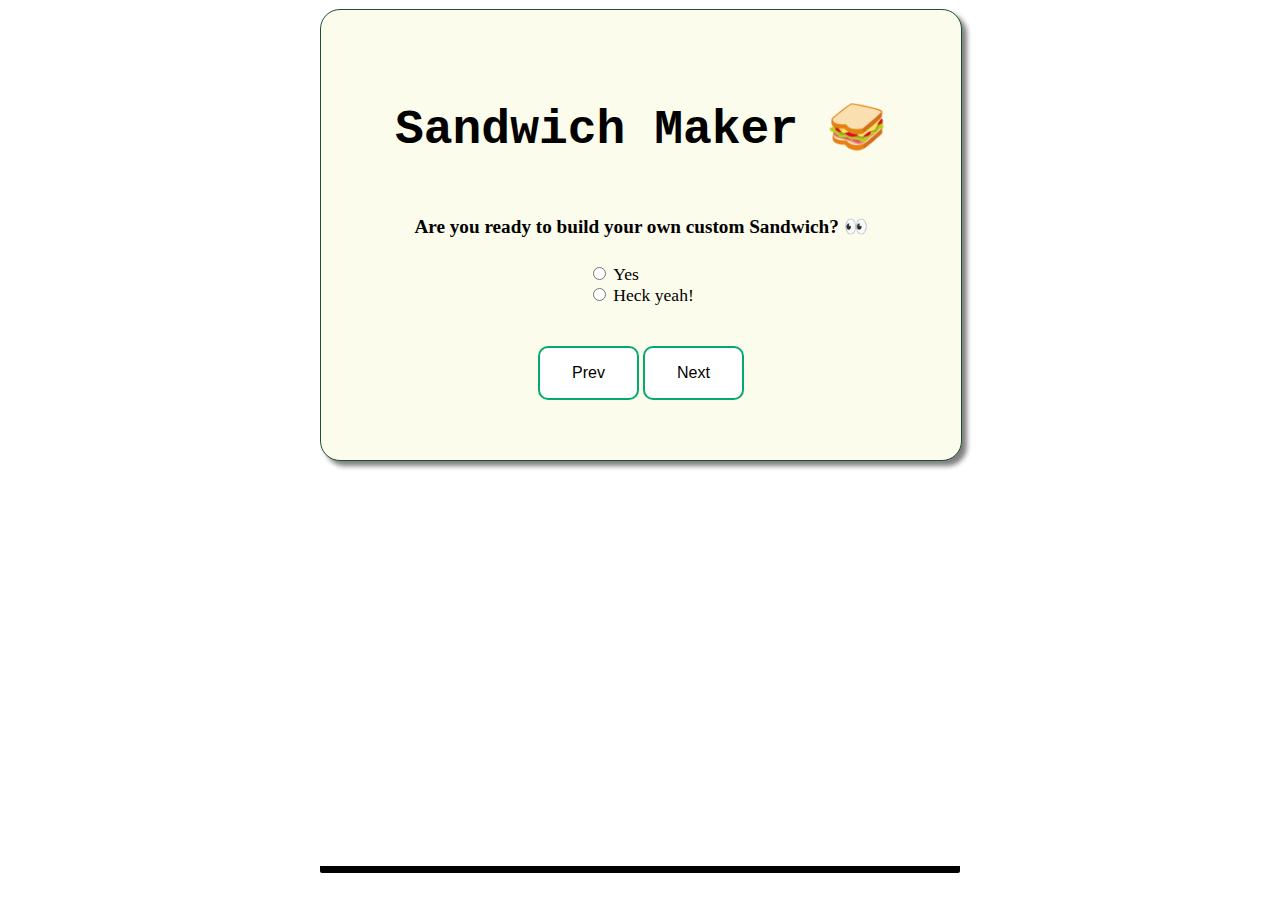
<file: buger.html>
<!DOCTYPE html>
<html lang="en">
<head>
    <meta charset="UTF-8">
    <meta name="viewport" content="width=device-width, initial-scale=1.0">
    <title>Sandwich Maker</title>
    <link rel="stylesheet" href="style.css">
    <link rel="icon" type="image/x-icon" href="image/main_img.png">
</head>
<body>
<div class="batata">
    <h1 id="title"> Sandwich Maker 🥪</h1>
    
    <div id="o1" class="ChatBox">
        <h4>Are you ready to build your own custom Sandwich? 👀 </h4>
        <div>
        <input type="radio" id="html" name="fav_language" value="Yes">
        <label for="html">Yes</label><br>
        <input type="radio" id="css" name="fav_language" value="Hell Yeah!">
        <label for="css">Heck yeah!</label><br><br>
    </div>
    </div>

    <div id="o2" class="ChatBox">
        <h4>Which type of bread do you want? </h4>
        <div>
        <input type="radio" id="wbr" name="breadtype" value="white">
        <label for="wbr">White Bread</label><br>
        <input type="radio" id="bbr" name="breadtype" value="brow">
        <label for="bbr">Brown Bread</label><br>
        </div>
    </div>
    
    <div id="o3" class="ChatBox">
        <h4> Which condiment would you like? </h4>
        <div>
        <input type="radio" id="mayonnaise" name="condiment" value="Mayonnaise">
        <label for="mayonnaise">Mayonnaise</label><br>
        <input type="radio" id="mustard" name="condiment" value="Mustard">
        <label for="mustard">Mustard</label><br>
        <input type="radio" id="spicy" name="condiment" value="Spicy">
        <label for="spicy">Spicy 🥵</label><br>
    </div></div>

    <div id="o4" class="ChatBox">
        <h4> What type of meat would you like?</h4><div>
        <input type="radio" id="chicken" name="fav_languages" value="Chicken">
        <label for="chicken">Chicken</label><br>
        <input type="radio" id="Beef" name="fav_languages" value="GrilledBeef">
        <label for="Beef">Grilled Beef</label><br>
    </div></div>

    <div id="o5" class="ChatBox">
        <h4>Would you like to add cheese on your sandwich? </h4>
        <div>
        <input type="radio" id="Yes" name="fav_languagees" value="Yes">
        <label for="Yes">Yes</label><br>
        <input type="radio" id="Nope" name="fav_languagees" value="Nope">
        <label for="Nope">Nope</label><br>
    </div></div>
    
    <div id="o6" class="ChatBox">
        <h4>Would you like any vegetables on your sandwich? </h4>
        <div>
            <input type="checkbox" id="lettuce" name="topping" value="Lettuce">
            <label for="lettuce">Lettuce</label><br>  
            <input type="checkbox" id="tomato" name="topping" value="TomatoSlices">
            <label for="tomato">Tomato Slices</label><br>
            <input type="checkbox" id="cucumber" name="topping" value="Cucumber">
            <label for="cucumber">Cucumber</label><br>  
        </div></div>         

    <div id="o7" class="ChatBox">
        <button type="button" class="button" onclick="redirectToOtherPage()" style="text-align: center;">Click here to confirm your order</button><br>
    </div><br>
    <div id="o8" style="display:flex;">   
        <button type="button" class="button" onclick="prevPage()">Prev</button><br>
        <button type="button" class="button" onclick="nextPage()">Next</button><br>
    </div>

</div>
<div class="Sandwich">
    <div class="Bread Brown bo"></div>
    <div class="Bread White bo"></div>
    <div class="Sauce" id="Mayo"></div>
    <div class="Sauce" id="Mustard"></div>
    <div class="Sauce" id="Spicy"></div>
    <div class="Meat" id="Chicken"></div>
    <div class="Meat" id="Grilled"></div>
    <div class="Cheese" id="cheese"></div>
    <div class="Vegies" id="Lettuce"></div>
    <div class="Vegies" id="maticha">
    <div class="tomatoes" id="Tomato"></div>
    <div class="tomatoes" id="Tomato"></div>
    <div class="tomatoes" id="Tomato"></div>
    </div>
    <div class="Vegies" id="Lkhyari">
    <div class="cucumbers" id="Cucumber"></div>
    <div class="cucumbers" id="Cucumber"></div>
    <div class="cucumbers" id="Cucumber"></div>
    <div class="cucumbers" id="Cucumber"></div>
    </div>
    <div class="BottomBread Brown bo"></div>
    <div class="BottomBread White bo"></div>
</div>
    <script src="buger.js"></script>
</body>
</html>
</file>
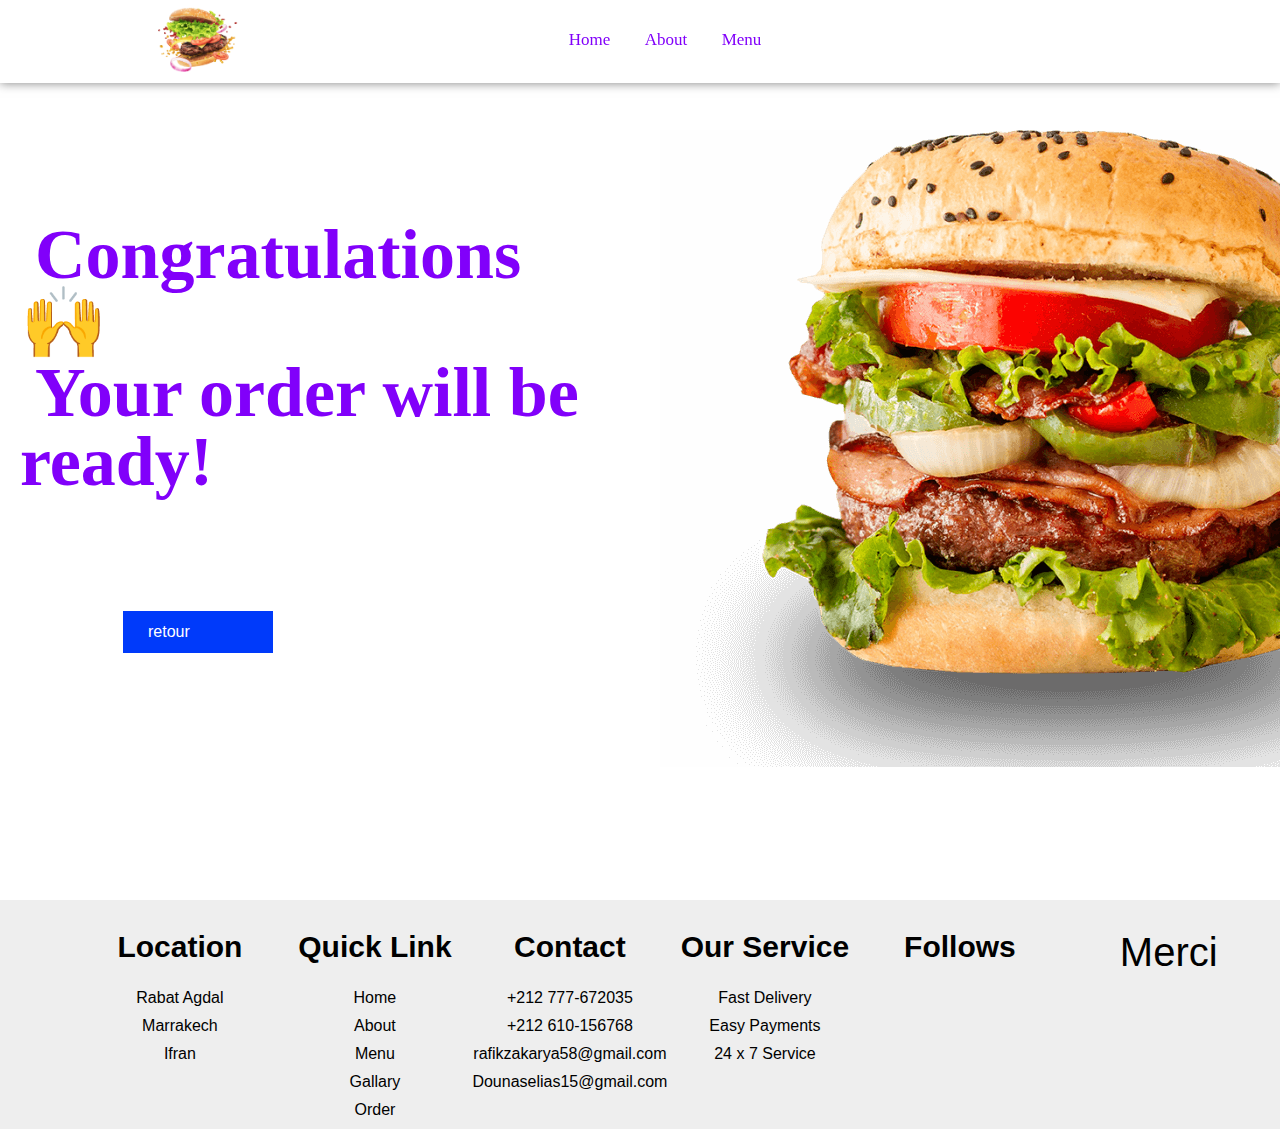
<file: finalpage.html>
<!DOCTYPE html>
<html lang="en">
    <head>
        <meta charset="UTF-8">
        <meta http-equiv="X-UA-Compatible" content="IE=edge">
        <meta name="viewport" content="width=device-width, initial-scale=1.0">
        <title>Sandwich Maker</title>
        <link rel="icon" type="image/x-icon" href="image/main_img.png">
        <link rel="stylesheet" href="style_index.css">
        <link rel="stylesheet" href="https://cdnjs.cloudflare.com/ajax/libs/font-awesome/6.1.1/css/all.min.css" integrity="sha512-KfkfwYDsLkIlwQp6LFnl8zNdLGxu9YAA1QvwINks4PhcElQSvqcyVLLD9aMhXd13uQjoXtEKNosOWaZqXgel0g==" crossorigin="anonymous" referrerpolicy="no-referrer" />
    </head>
<body>
    <section id="Home">
        <nav>
            <div class="logo">
                <img src="image/main_img.png">
            </div>

            <ul>
                <li><a href="#Home">Home</a></li>
                <li><a href="#About">About</a></li>
                <li><a href="#Menu">Menu</a></li>
            </ul>

            <div class="icon">
                <i class="fa-solid fa-magnifying-glass"></i>
                <i class="fa-solid fa-heart"></i>
                <i class="fa-solid fa-cart-shopping"></i>
            </div>

        </nav>

        <div class="main">

            <div class="men_text">
                <h1><span>Congratulations 🙌</span><br><span>Your order will be ready!</span></h1>
            </div>

            <div class="main_image">
                <img src="image/hero.png">
            </div>

        </div>

        

        <div class="main_btn">
            <a href="#" onclick="redirectToMain()" >retour</a>
            <i class="fa-solid fa-angle-right"></i>
        </div>

    </section>



   

    <!--Footer-->

    <footer>
        <div class="footer_main">

            <div class="footer_tag">
                <h2>Location</h2>
                <p>Rabat Agdal</p>
                <p>Marrakech</p>
                <p>Ifran</p>
                
            </div>

            <div class="footer_tag">
                <h2>Quick Link</h2>
                <p>Home</p>
                <p>About</p>
                <p>Menu</p>
                <p>Gallary</p>
                <p>Order</p>
            </div>

            <div class="footer_tag">
                <h2>Contact</h2>
                <p>+212 777-672035</p>
                <p>+212 610-156768</p>
                <p>rafikzakarya58@gmail.com</p>
                <p>Dounaselias15@gmail.com</p>
            </div>

            <div class="footer_tag">
                <h2>Our Service</h2>
                <p>Fast Delivery</p>
                <p>Easy Payments</p>
                <p>24 x 7 Service</p>
            </div>

            <div class="footer_tag">
                <h2>Follows</h2>
                <i class="fa-brands fa-facebook-f"></i>
                <i class="fa-brands fa-twitter"></i>
                <i class="fa-brands fa-instagram"></i>
                <i class="fa-brands fa-linkedin-in"></i>
            </div>

        </div>

        <p style="text-align: center;font-size: 40px;" > Merci</p>

    </footer>

    <script src="finalpage.js"></script>
</body>
</html>
</file>
<file: style.css>
html{
    background-color:white;
    margin: 0;
    padding: 0;
    box-sizing: border-box;
}
#o2{
    display: none;
}
#o3{
    display: none;
}
#o4{
    display: none;
}
#o5{
    display: none;
}
#o6{
    display: none;
}
#o7{
    display: none;
}

#title{
    text-align: center;
    font-size: 3em;
    font-weight: 700;
    font-family:'Courier New', Courier, monospace
}
h4{
    text-align: center;
    font-size: 1.2em;
}
.batata{
    background-color: rgb(252, 252, 236);
    display: flex;
    flex-direction: column;
    align-items: center;
    justify-content: center;
    border: 0.5px solid rgb(26, 81, 50);
    border-radius: 20px;
    box-shadow: 5px 5px 5px gray;
    width: 50%;
    height: 50%;
    position: absolute;
    left: 25%;
    right:25%;
    top: 1%;
}
.ChatBox{
    display: flex;
    flex-direction: column;
    align-items: center;
    align-content: center;
}
.button{
    border: none;
    color: white;
    padding: 16px 32px;
    text-align: center;
    text-decoration: none;
    display: inline-block;
    font-size: 16px;
    margin: 4px 2px;
    transition-duration: 0.7s;
    cursor: pointer;
    background-color: white; 
    color: black; 
    border: 2px solid #04AA6D;
    border-radius: 10px;
  }
.button:hover{
    background-color: #04AA6D;
    color: white;
}
label{
    font-size: 1.1em;
    transition: font-size 1s ease, color 1s ease;
}
label:hover{
    font-size: 1.5em;
    color: blue;
    cursor: pointer;
}
.Sandwich{
    display: flex;
    flex-direction: column-reverse;
    align-items: center;
    flex-wrap: nowrap;
    gap: 0px;
    border-bottom: 7px solid rgb(0, 0, 0);
    border-radius: 2px;
    height: 45%;
    width: 50%;
    position: absolute;
    bottom: 3%;
    padding-bottom: 0.2%;
    right: 25%;
    left: 25%;
    overflow: auto;
}
.Bread{
    height: 15%;
    width: 70%;
    border: 1px solid sandybrown;
    border-bottom-left-radius: 50px;
    border-bottom-right-radius: 50px;
}
.BottomBread{
    height: 18%;
    width: 70%;
    border-top-left-radius: 70%;
    border-top-right-radius: 70%;
}
.White{
    background-color: #eec07b;
    display: none;
}
.Brown{
    background-color: #885a35;
    display: none;
}
.Sauce{
    height: 3%;
    width: 69%;
    border: solid 1px tan;
    border-radius: 10%;
}
#Mayo{
    background-color: #ffffee;
    display: none;
}
#Mustard{
    background-color: #ffdb58;
    display: none;
}
#Spicy{
    background-color: darkred; 
    display: none;
}
.Meat{
    height: 15%;
    width: 70%;
    border: 1px solid rgb(184, 119, 63);
    border-radius: 20px;
}
#Chicken{
    background-color:rgb(246, 148, 68);
    display: none;
}
#Grilled{
    background-color: #4d2b0e;
    display: none;
}
.Cheese{
    height: 3%;
    width: 69%;
    border: solid 1px tan;
    border-bottom-left-radius: 30%;
    border-bottom-right-radius: 30%;
    background-color: #ffdb58;
    display: none;
}
#Lettuce{
    height: 3%;
    width: 73%;
    border: solid 1px rgb(151, 210, 140);
    border-bottom-left-radius: 40%;
    border-bottom-right-radius: 40%;
    border-top-right-radius: 40%;
    border-top-left-radius: 40%;
    background-color: rgb(19, 183, 62); 
    display: none;   
}
#maticha{
    display: none;
    justify-content: space-evenly;
    align-items: center;
    height: 7%;
    width: 68%;
    background-color: wheat;
}
#Tomato{
    background-color: tomato;
    height: 100%;
    width: 30%;
    border-radius: 5px;
    display: none;
}
#Lkhyari{
    display: none;
    justify-content: space-between;
    align-items: center;
    height: 5%;
    width: 68%;
    background-color: wheat;
}
#Cucumber{
    background-color: #3e6803;
    height: 90%;
    width: 20%;
    display: none;
}

@media (max-width: 1000px) {
    #title{
        font-size: 2em;
    }
    .batata{
    border-radius: 0px;
    width: 100%;
    position: absolute;
    left: 0;
    right: 0;
    top: 0;
    overflow: auto;
    }
    .Sandwich{
    border-radius: 0px;
    width: 100%;
    position: absolute;
    left: 0%;
    right: 0%;
    bottom: 0%;
    overflow: auto;
    }
}
</file>
<file: style_index.css>
*{
    margin: 0;
    padding: 0;
    box-sizing: border-box;
    font-family: sans-serif;
}

html{
    scroll-behavior: smooth;
}

section{
    width: 100%;
    height: 100vh;
}

section nav{
    display: flex;
    justify-content: space-around;
    align-items: center;
    position: fixed;
    right: 0;
    left: 0;
    background: white;
    box-shadow: 0 0 10px rgba(0,0,0,0.5);
    z-index: 1000;
}

section nav .logo img{
    width: 80px;
    cursor: pointer;
    margin: 7px 0;
}

section nav ul{
    list-style: none;
}

section nav ul li{
    display: inline-block;
    margin: 0 15px;
}

section nav ul li a{
    text-decoration: none;
    color: #8100fa;
    font-weight: 500;
    font-size: 17px;
    transition: 0.1s;
    font-family: "Permanat Marker",cursive;
}

section nav ul li a::after{
    content: '';
    width: 0;
    height: 2px;
    background: black;
    display: block;
    transition: 0.2s linear;
}

section nav ul li a:hover::after{
    width: 100%;
}

section nav ul li a:hover{
    color: #66ff00;
}

section nav .icon i{
    font-size: 18px;
    color: #000;
    margin: 0 5px;
    cursor: pointer;
    transition: 0.3s;
}

section nav .icon i:hover{
    color: #003afa;
}

section .main{
    display: flex;
    align-items: center;
    justify-content: space-around;
    position: relative;
    top: 130px;
}

section .main .men_text h1{
    font-size: 60px;
    position: relative;
    top: -90px;
    left: 20px;
}

section .main .men_text h1 span{
    margin-left: 15px;
    color: #8100fa;
    font-family: mv boli;
    line-height: 22px;
    font-size: 70px;
}

section .main .main_image img{
    width: 700px;
    position: relative;
    left: 80px;
}

section p{
    width: 650px;
    text-align: justify;
    position: relative;
    left: 123px;
    bottom: 120px;
    line-height: 22px;
    
}

section .main_btn{
    background: #003afa;
    position: relative;
    left: 123px;
    bottom: 30px;
    width: 150px;
    cursor: pointer;
    padding: 12px 25px;
}

section .main_btn a{
    color: #fff;
    margin-right: 5px;
    text-decoration: none;
}

section .main_btn i{
    color: #fff;
    transition: 0.3s;
}

section .main_btn:hover i{
    transform: translateX(7px);
}



/*About*/

.about{
    width: 100%;
    height: 100vh;
    padding: 70px 0;
}

.about .about_main{
    display: flex;
    align-items: center;
    justify-content: space-around;
}

.about .about_main .image img{
    width: 800px;
    position: relative;
    top: 60px;
}

.about .about_main .about_text h1 span{
    color: #003afa;
    margin-right: 15px;
    font-family: mv boli;
}

.about .about_main .about_text h1{
    font-size: 55px;
    position: relative;
    bottom: 50px;
}

.about .about_main .about_text h3{
    font-size: 30px;
    margin: 0 0 50px 0;
}

.about .about_main .about_text p{
    width: 650px;
    text-align: justify;
    margin-right: 30px;
    line-height: 22px;
}

.about .about_btn{
    background: #003afa;
    padding: 12px 25px;
    text-decoration: none;
    color: #fff;
    position: relative;
    left: 55%;
    bottom: 30px;

}



/*Menu*/

.menu{
    width: 100%;
    padding: 70px 0;
}

.menu h1{
    font-size: 55px;
    display: flex;
    align-items: center;
    justify-content: center;
    margin-bottom: 30px;
}

.menu h1 span{
    color: #8100fa;
    margin-left: 15px;
    font-family: mv boli;
}

.menu h1 span::after{
    content: '';
    width: 100%;
    height: 2px;
    background: #003afa;
    display: block;
    position: relative;
    bottom: 15px;
}

.menu .menu_box{
    width: 95%;
    margin: 0 auto;
    display: grid;
    grid-template-columns: 1fr 1fr 1fr 1fr;
    grid-gap: 15px;
}

.menu .menu_box .menu_card{
    width: 325px;
    height: 480px;
    padding-top: 10px;
    margin-bottom: 20px;
    box-shadow: 0 0 10px rgba(0,0,0,0.2);
}

.menu .menu_box .menu_card .menu_image{
    width: 300px;
    height: 245px;
    margin: 0 auto;
    overflow: hidden;
}

.menu .menu_box .menu_card .menu_image img{
    width: 100%;
    height: 100%;
    object-fit: cover;
    object-position: center;
    transition: 0.3s;
}

.menu .menu_box .menu_card .menu_image:hover img{
    transform: scale(1.1);
}

.menu .menu_box .menu_card .small_card{
    width: 45px;
    height: 45px;
    float: right;
    position: relative;
    top: -240px;
    right: -8px;
    opacity: 0;
    border-radius: 7px;
    transition: 0.3s;
}

.menu .menu_box .menu_card:hover .small_card{
    position: relative;
    top: -240px;
    right: 20px;
    opacity: 1;
}

.menu .menu_box .menu_card .small_card i{
    font-size: 25px;
    display: flex;
    align-items: center;
    justify-content: center;
    line-height: 50px;
    color: #000;
    cursor: pointer;
    text-shadow: 0 0 6px #000;
    transition: 0.2s;
}

.menu .menu_box .menu_card .small_card i:hover{
    color: #003afa;
}

.menu .menu_box .menu_card .menu_info h2{
    width: 60%;
    text-align: center;
    margin: 10px auto 10px auto;
    font-size: 25px;
    color: #003afa;
}

.menu .menu_box .menu_card .menu_info p{
    text-align: center;
    margin-top: 8px;
    line-height: 21px;
}

.menu .menu_box .menu_card .menu_info h3{
    text-align: center;
    margin-top: 10px;
}

.menu .menu_box .menu_card .menu_info .menu_icon{
    color: #fac031;
    text-align: center;
    margin: 10px 0 10px 0;
}

.menu .menu_box .menu_card .menu_info .menu_btn{
    display: flex;
    align-items: center;
    justify-content: center;
    text-decoration: none;
    color: white;
    background: #000;
    padding: 8px 10px;
    margin: 0 80px;
    transition: 0.3s;
}



/*Team*/

.team{
    width: 100%;
    height: 90vh;
    background-image: url(image/bg1.jpg);
    background-size: cover;
    background-position: center;
}

.team h1{
    display: flex;
    align-items: center;
    justify-content: center;
    font-size: 55px;
    margin-bottom: 30px;
}

.team h1 span{
    color: #fac031;
    margin-left: 15px;
    font-family: mv boli;
}

.team h1 span::after{
    content: '';
    width: 100%;
    height: 2px;
    background: #fac031;
    display: block;
    position: relative;
    bottom: 15px;
}

.team .team_box{
    width: 95%;
    margin: 0 auto;
    display: flex;
    align-items: center;
    justify-content: center;
    position: relative;
    top: 13%;
}

.team .team_box .profile{
    width: 320px;
    height: 320px;
    border-radius: 50%;
    margin: 0 15px;
    display: flex;
    align-items: center;
    justify-content: center;
    position: relative;
    box-shadow: 0 0 8px rgba(0,0,0,0.5);
    transition: 0.4s;
}

.team .team_box .profile:hover{
    border-radius: 20px;
    height: 320px;
}

.team .team_box .profile img{
    width: 250px;
    height: 250px;
    object-fit: cover;
    object-position: center;
    border-radius: 50%;
    cursor: pointer;
    box-shadow: 0 0 8px rgba(0,0,0,0.5);
    z-index: 2;
    transition: 0.4s;
}

.team .team_box .profile:hover img{
    border-radius: 20px;
    margin-top: -230px;
}

.team .team_box .profile .info{
    position: absolute;
    text-align: center;
    top: 25%;
    transition: 0.4s;
}

.team .team_box .profile:hover .info{
    top: 60%;
}

.team .team_box .profile .info .name{
    color: #fac031;
    margin-bottom: 15px;
}

.team .team_box .profile .info .bio{
    width: 70%;
    text-align: center;
    margin: 0 auto 10px auto;
}

.team .team_box .profile .info .team_icon i{
    margin: 10px 5px 5px 0;
    cursor: pointer;
    transition: 0.3s;
}

.team .team_box .profile .info .team_icon i:hover{
    color: #fac031;
}



/*Footer*/

footer{
    width: 100%;
    padding: 30px 0 0 20px;
    background: #eeeeee;
    display: flex;
    justify-content: space-evenly;
}

footer .footer_main{
    display: grid;
    grid-template-columns: 1fr 1fr 1fr 1fr 1fr;
}

footer .footer_main .footer_tag{
    text-align: center;
}

footer .footer_main .footer_tag h2{
    color: #000;
    margin-bottom: 25px;
    font-size: 30px;
}

footer .footer_main .footer_tag p{
    margin: 10px 0;
}

footer .footer_main .footer_tag i{
    margin: 0 5px;
    cursor: pointer;
}

footer .footer_main .footer_tag i:hover{
    color: #fac031;
}

footer .end{
    display: flex;
    align-items: center;
    justify-content: center;
    padding: 15px;
}

footer .end span{
    color: #fac031;
    margin-left: 10px;
}

::-webkit-scrollbar{
    width: 13px;
}

::-webkit-scrollbar-track{
    border-radius: 15px;
    box-shadow: inset 0 0 5px rgba(0,0,0,0.5);
}

::-webkit-scrollbar-thumb{
    background: #fac031;
    border-radius: 15px;
}
</file>
